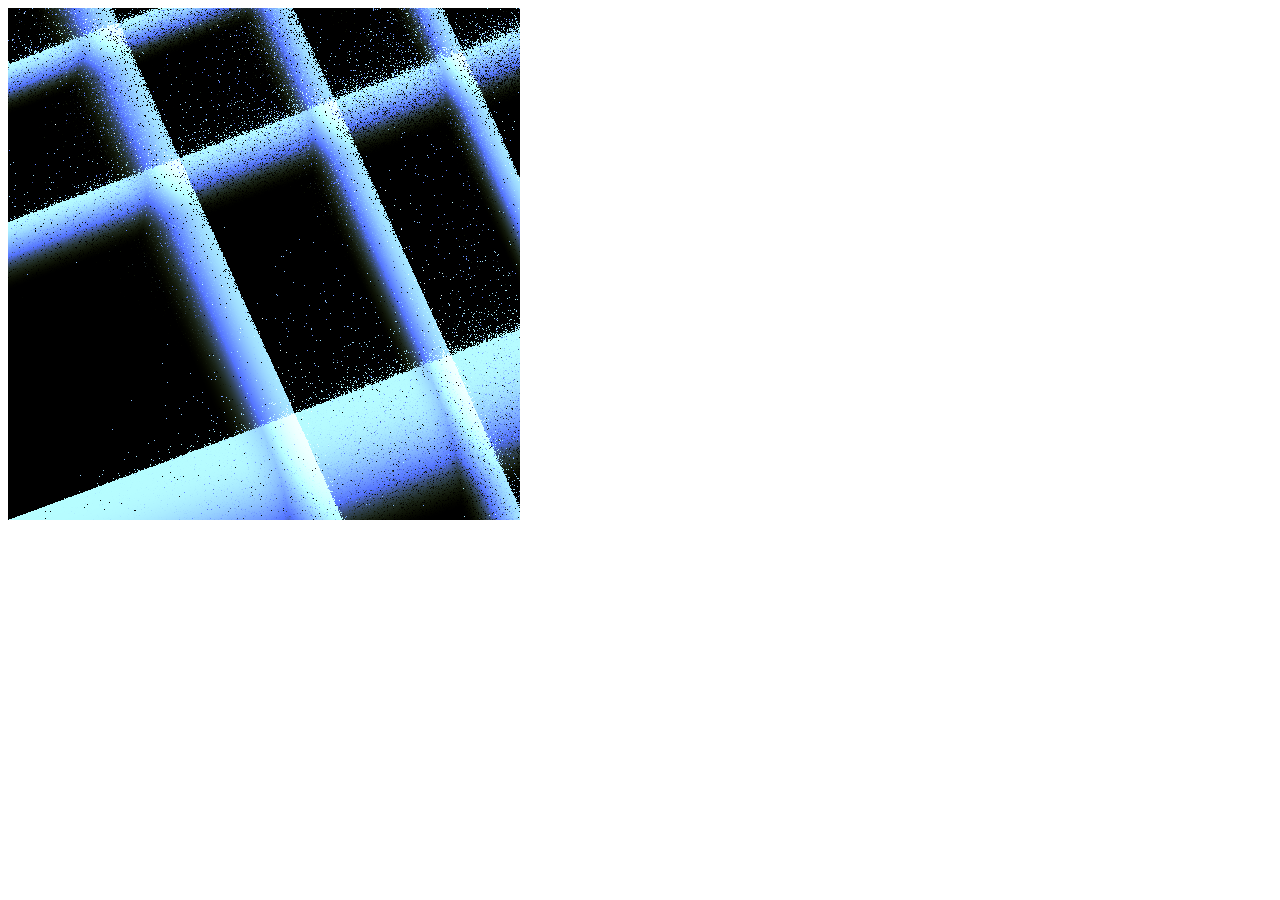
<file: index.html>
<!DOCTYPE html>
<html lang="en" dir="ltr">
  <head>
    <meta charset="utf-8">
    <title>Shaders for fun and profit</title>
    <link href="https://fonts.googleapis.com/css?family=Open+Sans&display=swap" rel="stylesheet">
    <style type="text/css">
    </style>
  </head>
  <body>
  </body>
  <script type="text/javascript" src="init_shader.js"></script>
  <script type="text/javascript">
    var canvas = document.createElement("canvas");
    canvas.width = canvas.height = 512;
    document.body.appendChild(canvas);
    createShaderCanvas(canvas, "shaders/jonah.glsl");
  </script>
</html>
</file>
